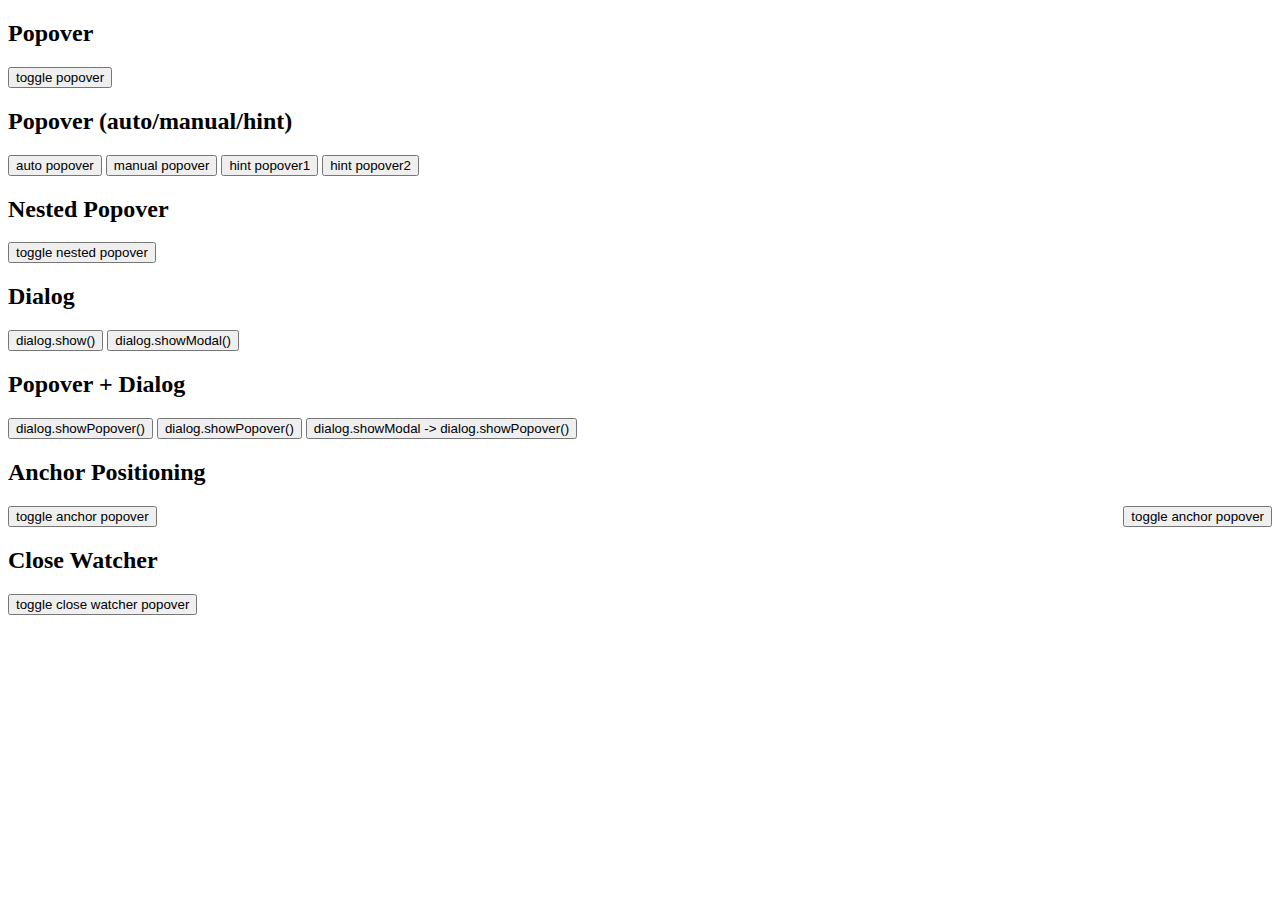
<file: popover-and-dialog/index.html>
<!DOCTYPE html>
<html lang="en">
  <meta charset="UTF-8" />
  <style>
    #anchorPopoverLeftTrigger {
      anchor-name: --anchor-left;
    }
    #anchorPopoverLeft {
      position-anchor: --anchor-left;
      position-try-fallbacks: flip-block, flip-inline;
      position-area: bottom span-right;
      margin: 0;
      width: 300px;
    }
    #anchorPopoverRightTrigger {
      float: right;
      anchor-name: --anchor-right;
    }
    #anchorPopoverRight {
      position-anchor: --anchor-right;
      position-try-fallbacks: flip-inline, flip-inline flip-block;
      position-area: bottom span-right;
      margin: 0;
      width: 300px;
    }
  </style>
  <body>
    <section>
      <h2>Popover</h2>
      <button popovertarget="mypopover">toggle popover</button>
      <div id="mypopover" popover>Popover content</div>
    </section>
    <section>
      <h2>Popover (auto/manual/hint)</h2>
      <button popovertarget="autoPopover">auto popover</button>
      <div id="autoPopover" popover="auto" style="margin-top: 0px">
        Auto Popover
      </div>
      <button popovertarget="manualPopover">manual popover</button>
      <div id="manualPopover" popover="manual" style="margin-top: 20px">
        Manual Popover
      </div>
      <button popovertarget="hintPopover1">hint popover1</button>
      <div id="hintPopover1" popover="hint" style="margin-top: 40px">
        Hint Popover1
      </div>
      <button popovertarget="hintPopover2">hint popover2</button>
      <div id="hintPopover2" popover="hint" style="margin-top: 60px">
        Hint Popover2
      </div>
    </section>
    <section>
      <h2>Nested Popover</h2>
      <button popovertarget="nestedPopover">toggle nested popover</button>
      <div id="nestedPopover" popover>
        <button popovertarget="nestedPopover2">toggle nested popover 2</button>
        <div id="nestedPopover2" popover>Nested Popover 2</div>
      </div>
    </section>
    <section>
      <h2>Dialog</h2>
      <dialog id="dialog">
        <h1>Dialog</h1>
        <p>This is a dialog.</p>
        <button>Close</button>
      </dialog>
      <button id="nonModalDialog">dialog.show()</button>
      <button id="modalDialog">dialog.showModal()</button>
    </section>
    <section>
      <h2>Popover + Dialog</h2>
      <dialog id="popoverDialog" popover>
        <h1>Popover Dialog</h1>
        <p>This is a popover dialog.</p>
        <button>Close</button>
      </dialog>
      <button id="nonModalPopoverDialog">dialog.showPopover()</button>
      <button id="modalPopoverDialog">dialog.showPopover()</button>
      <button id="modalPopoverDialogModalPopover">
        dialog.showModal -> dialog.showPopover()
      </button>
    </section>
    <section>
      <h2>Anchor Positioning</h2>
      <button id="anchorPopoverLeftTrigger" popovertarget="anchorPopoverLeft">
        toggle anchor popover
      </button>
      <div id="anchorPopoverLeft" popover>Anchor Popover Left</div>
      <button id="anchorPopoverRightTrigger" popovertarget="anchorPopoverRight">
        toggle anchor popover
      </button>
      <div id="anchorPopoverRight" popover>Anchor Popover Right</div>
    </section>
    <section>
      <h2>Close Watcher</h2>
      <button id="closeWatcherPopoverTrigger">
        toggle close watcher popover
      </button>
      <div id="closeWatcherPopover" popover="manual">Manual Popover</div>
    </section>
    <script>
      const dialog = document.getElementById("dialog");
      const nonModalDialog = document.getElementById("nonModalDialog");
      const modalDialog = document.getElementById("modalDialog");

      nonModalDialog.addEventListener("click", () => {
        dialog.show();
      });

      modalDialog.addEventListener("click", () => {
        dialog.showModal();
      });

      dialog.querySelector("button").addEventListener("click", () => {
        dialog.close();
      });

      const popoverDialog = document.getElementById("popoverDialog");
      const nonModalPopoverDialog = document.getElementById(
        "nonModalPopoverDialog"
      );
      const modalPopoverDialog = document.getElementById("modalPopoverDialog");
      const modalPopoverDialogModalPopover = document.getElementById(
        "modalPopoverDialogModalPopover"
      );

      nonModalPopoverDialog.addEventListener("click", () => {
        popoverDialog.showPopover();
      });

      modalPopoverDialog.addEventListener("click", () => {
        popoverDialog.showPopover();
      });

      modalPopoverDialogModalPopover.addEventListener("click", () => {
        popoverDialog.showModal();
        popoverDialog.showPopover();
      });

      popoverDialog.querySelector("button").addEventListener("click", () => {
        popoverDialog.close();
        popoverDialog.hidePopover();
      });

      let closeWatcher = null;
      const closeWatcherPopoverTrigger = document.getElementById(
        "closeWatcherPopoverTrigger"
      );
      const closeWatcherPopover = document.getElementById(
        "closeWatcherPopover"
      );
      closeWatcherPopoverTrigger.addEventListener("click", () => {
        if (closeWatcher) {
          closeWatcher.destroy();
        }
        closeWatcher = new CloseWatcher();
        closeWatcher.onclose = () => {
          closeWatcherPopover.hidePopover();
        };
        closeWatcherPopover.showPopover();
      });
    </script>
  </body>
</html>
</file>
